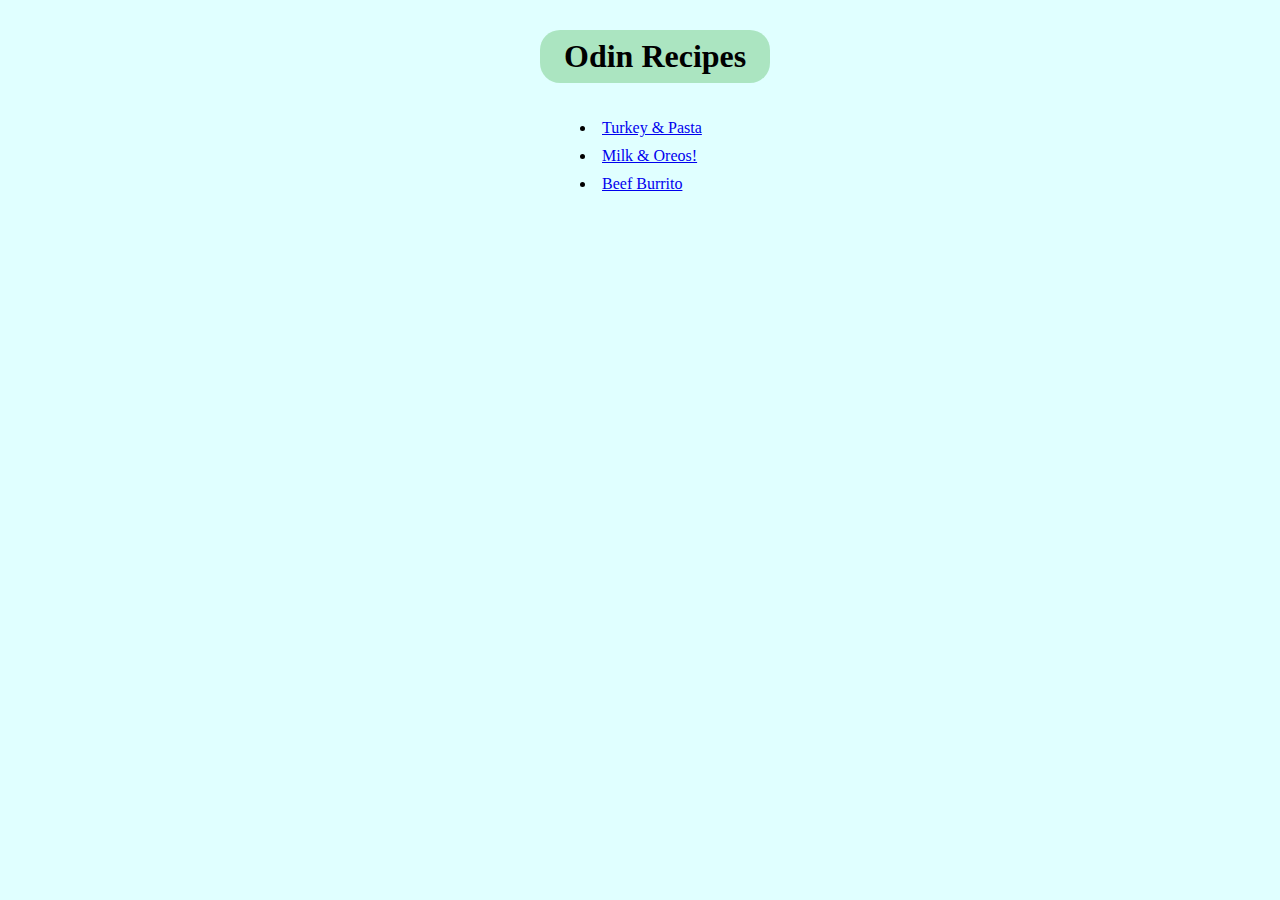
<file: index.html>
<!DOCTYPE html>
<html lang="en">
    <head>
        <meta charset="UTF-8">
        <meta name="viewport" content="width=device-width, initial-scale=1.0">
        <title>First HTML Project</title>
        <link rel="stylesheet" href="./styles.css">
    </head>
    <body class="index__body">
        <h1 class="welcome-title">Odin Recipes</h1>
        <ul class="main-list">
            <li><a href="./recipes/turkey-pasta.html" rel="noopener noreferrer">Turkey & Pasta</a></li>
            <li><a href="./recipes/milk-oreos.html" rel="noopener norefferer">Milk & Oreos!</a></li>
            <li><a href="./recipes/beef-burrito.html" rel="noopener norefferer">Beef Burrito</a></li>
        </ul>
    </body>
</html>
</file>
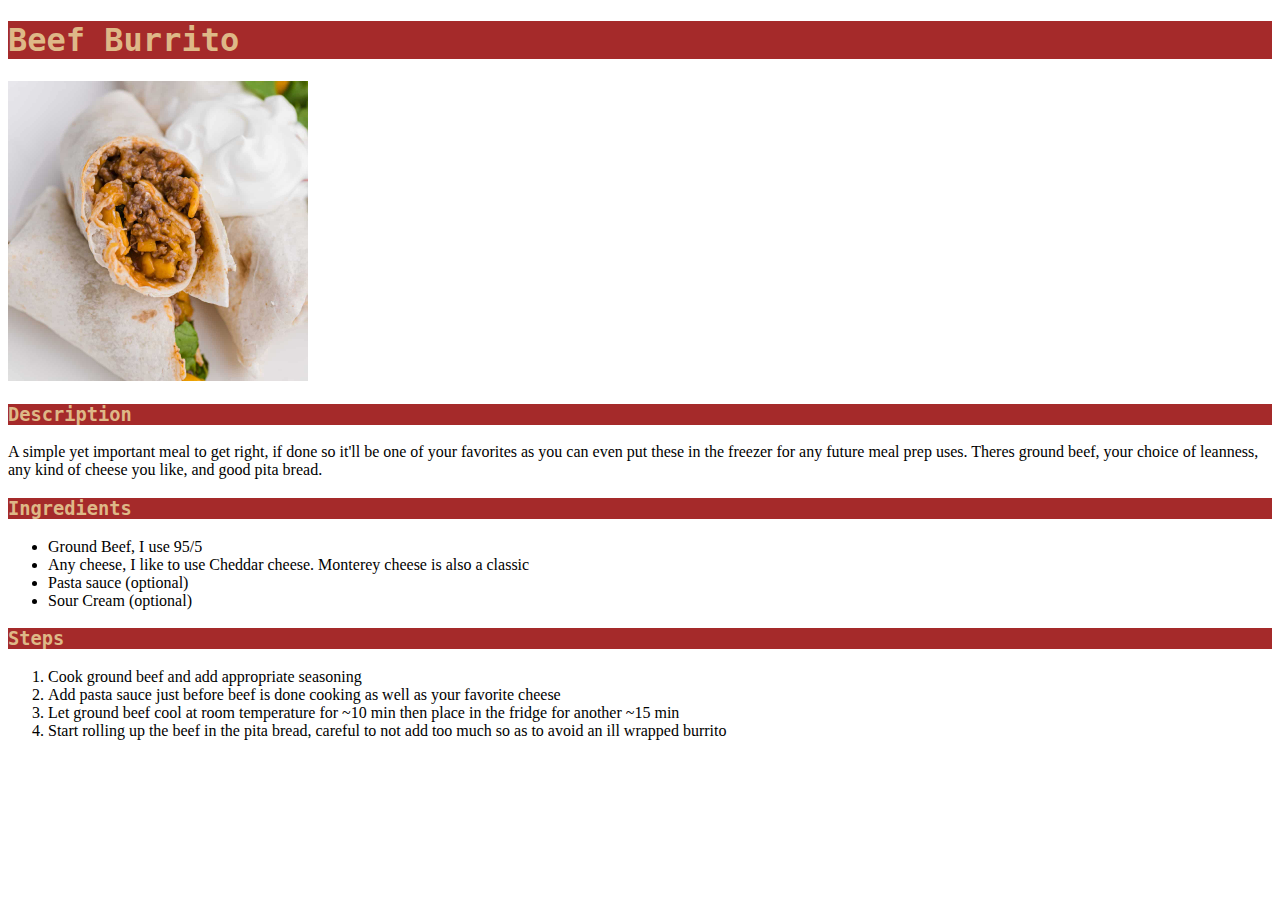
<file: recipes/beef-burrito.html>
<!DOCTYPE html>
<html lang="en">
<head>
    <meta charset="UTF-8">
    <meta name="viewport" content="width=device-width, initial-scale=1.0">
    <title>Document</title>
    <link rel="stylesheet" href="../styles.css">
</head>
<body>
    <h1 class="bbq">Beef Burrito</h1>

<img src="../img/Beef-Cheese-Burrito.jpg" height="300" width="300" alt="A ground beef burrrito with cheese on the inside sliced so you can see the contents within.">

<h3 class="bbq">Description</h3>

<p>
    A simple yet important meal to get right, if done so it'll be one of your favorites as you can even put these
    in the freezer for any future meal prep uses. Theres ground beef, your choice of leanness, any kind of cheese you like,
    and good pita bread.
</p>

<h3 class="bbq">Ingredients</h3>

    <ul>
        <li>Ground Beef, I use 95/5</li>
        <li>Any cheese, I like to use Cheddar cheese. Monterey cheese is also a classic</li>
        <li>Pasta sauce (optional)</li>
        <li>Sour Cream (optional)</li>
    </ul>

<h3 class="bbq">Steps</h3>

    <ol>
        <li>Cook ground beef and add appropriate seasoning</li>
        <li>Add pasta sauce just before beef is done cooking as well as your favorite cheese</li>
        <li>Let ground beef cool at room temperature for ~10 min then place in the fridge for another ~15 min</li>
        <li>Start rolling up the beef in the pita bread, careful to not add too much so as to avoid an ill wrapped burrito</li>
    </ol>
</body>
</html>
</file>
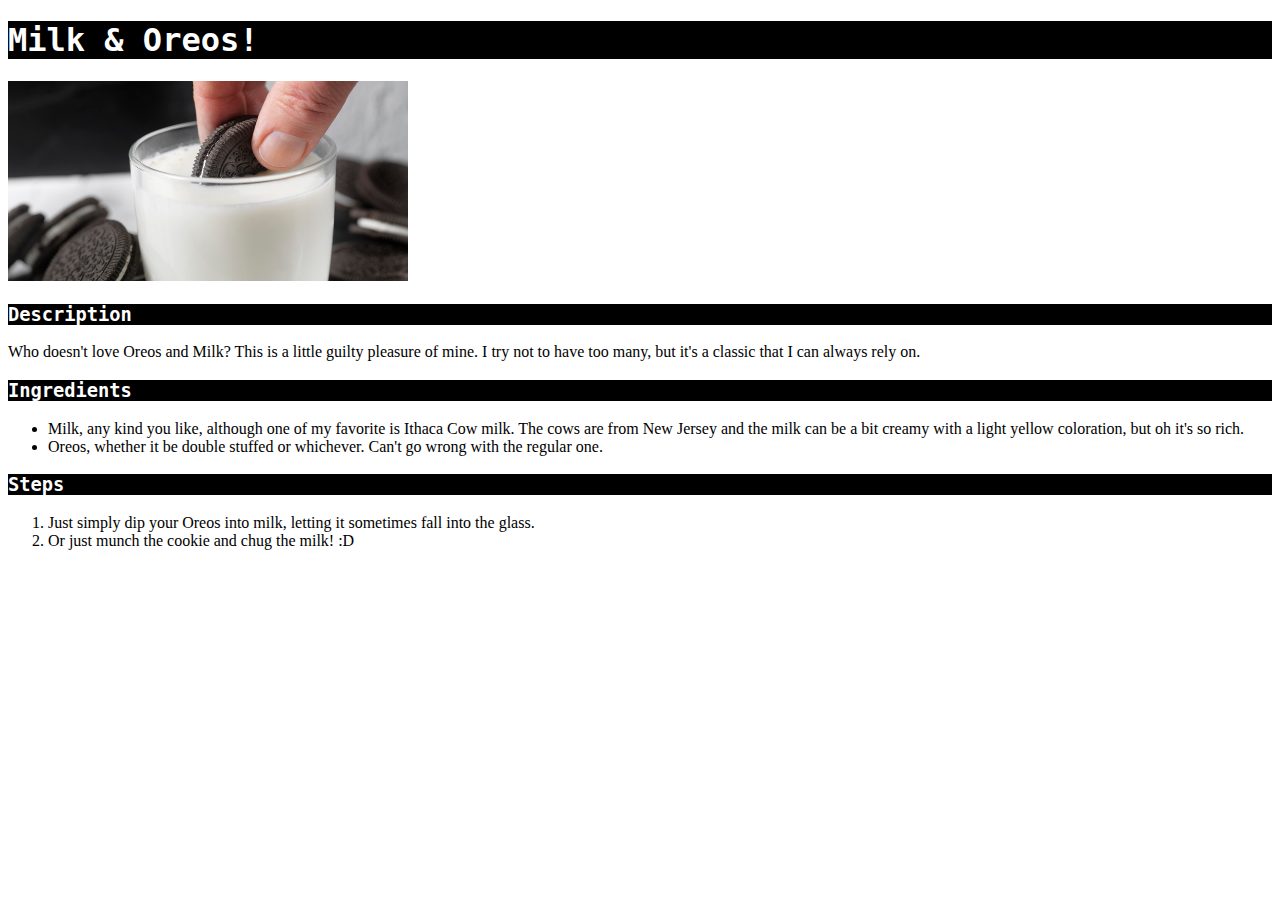
<file: recipes/milk-oreos.html>
<!DOCTYPE html>
<html lang="en">
<head>
    <meta charset="UTF-8">
    <meta name="viewport" content="width=device-width, initial-scale=1.0">
    <title>Document</title>
    <link rel="stylesheet" href="../styles.css">
</head>
<body>
    <h1 class="oreo">Milk & Oreos!</h1>

    <img src="../img/milk-oreos.jpg" height="200" width="400" alt="A person dipping an Oreo cookie into a glass of milk">

    <h3 class="oreo">Description</h3>

    <p> Who doesn't love Oreos and Milk? This is a little guilty pleasure of mine.
    I try not to have too many, but it's a classic that I can always rely on.
    </p>

    <h3 class="oreo">Ingredients</h3>


    <ul>
        <li>Milk, any kind you like, although one of my favorite is Ithaca Cow milk. The cows are from New Jersey
            and the milk can be a bit creamy with a light yellow coloration, but oh it's so rich.
        </li>
        <li>Oreos, whether it be double stuffed or whichever. Can't go wrong with the regular one.</li>
    </ul>

    <h3 class="oreo">Steps</h3>

    <ol>
        <li>Just simply dip your Oreos into milk, letting it sometimes fall into the glass.</li>
        <li>Or just munch the cookie and chug the milk! :D</li>
    </ol>

</body>
</html>
</file>
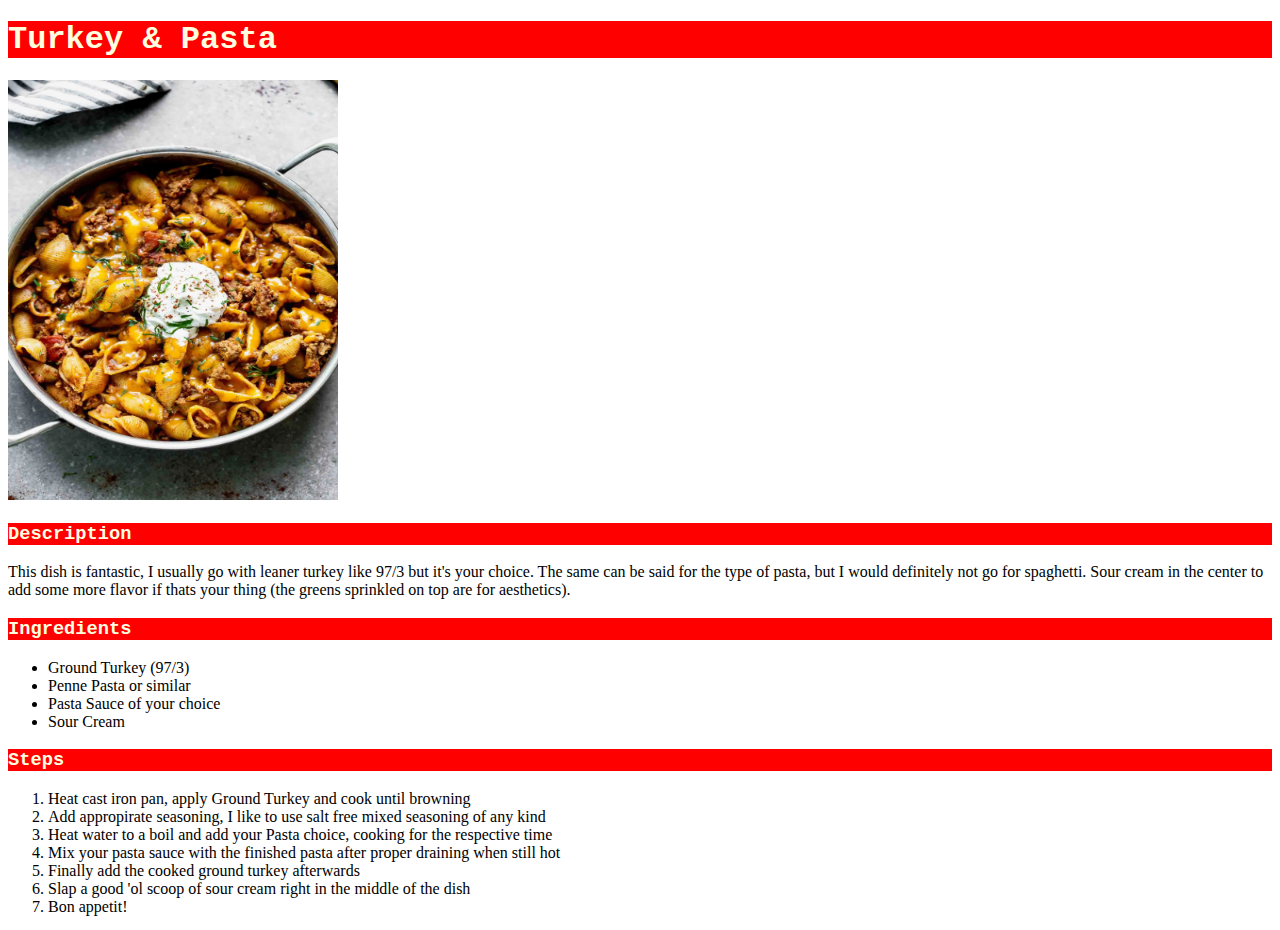
<file: recipes/turkey-pasta.html>
<!DOCTYPE html>
<html lang="en">
<head>
    <meta charset="UTF-8">
    <meta name="viewport" content="width=device-width, initial-scale=1.0">
    <title>Document</title>
    <link rel="stylesheet" href="../styles.css">
</head>
<body>
    <h1 class="sauce">Turkey & Pasta</h1>

<img src="../img/turkey-pasta.webp" height="420" width="330" alt="A bowl of mexican style pasta mixed with ground turkey and some pasta sauce. In the center is sour cream with sprinkled parsley over the dish.">

<h3 class="sauce">Description</h3>

<p> This dish is fantastic, I usually go with leaner turkey like 97/3 but it's your
    choice. The same can be said for the type of pasta, but I would definitely
    not go for spaghetti. Sour cream in the center to add some more flavor if thats 
    your thing (the greens sprinkled on top are for aesthetics).
</p>

<h3 class="sauce">Ingredients</h3>

    <ul>
        <li>Ground Turkey (97/3)</li>
        <li>Penne Pasta or similar</li>
        <li>Pasta Sauce of your choice</li>
        <li>Sour Cream</li>
    </ul>

<h3 class="sauce">Steps</h3>

    <ol>
        <li>Heat cast iron pan, apply Ground Turkey and cook until browning</li>
        <li>Add appropirate seasoning, I like to use salt free mixed seasoning of any kind</li>
        <li>Heat water to a boil and add your Pasta choice, cooking for the respective time</li>
        <li>Mix your pasta sauce with the finished pasta after proper draining when still hot</li>
        <li>Finally add the cooked ground turkey afterwards</li>
        <li>Slap a good 'ol scoop of sour cream right in the middle of the dish</li>
        <li>Bon appetit!</li>
    </ol>
</body>
</html>
</file>
<file: styles.css>
.oreo {
    background-color: black;
    color: white;
    font-family: Georgia, monospace;
}

.sauce {
    background-color: red;
    color: lightyellow;
    font-family: Georgia, monospace;
}

.bbq {
    background-color: brown;
    color: burlywood;
    font-family: Georgia, monospace;
}

.index__body {
    width: 200px;
    margin: 10px auto;
    background-color: lightcyan;
    text-align: center;
}

.welcome-title {
    background-color: rgba(51, 170, 51, .3);
    padding: 8px 24px;
    margin: 20px auto;
    width: auto; /* Allows the width to adapt to content */
    text-align: center;
    border-radius: 20px;
    white-space: nowrap; /* Prevents text from wrapping */
    display: inline-block;
}

.main-list li {
    margin-bottom: 10px;
    list-style-position: inside; /* Ensures the list is centered */
    text-align: left; /* Allows the bullet points to be aligned */
}
</file>
